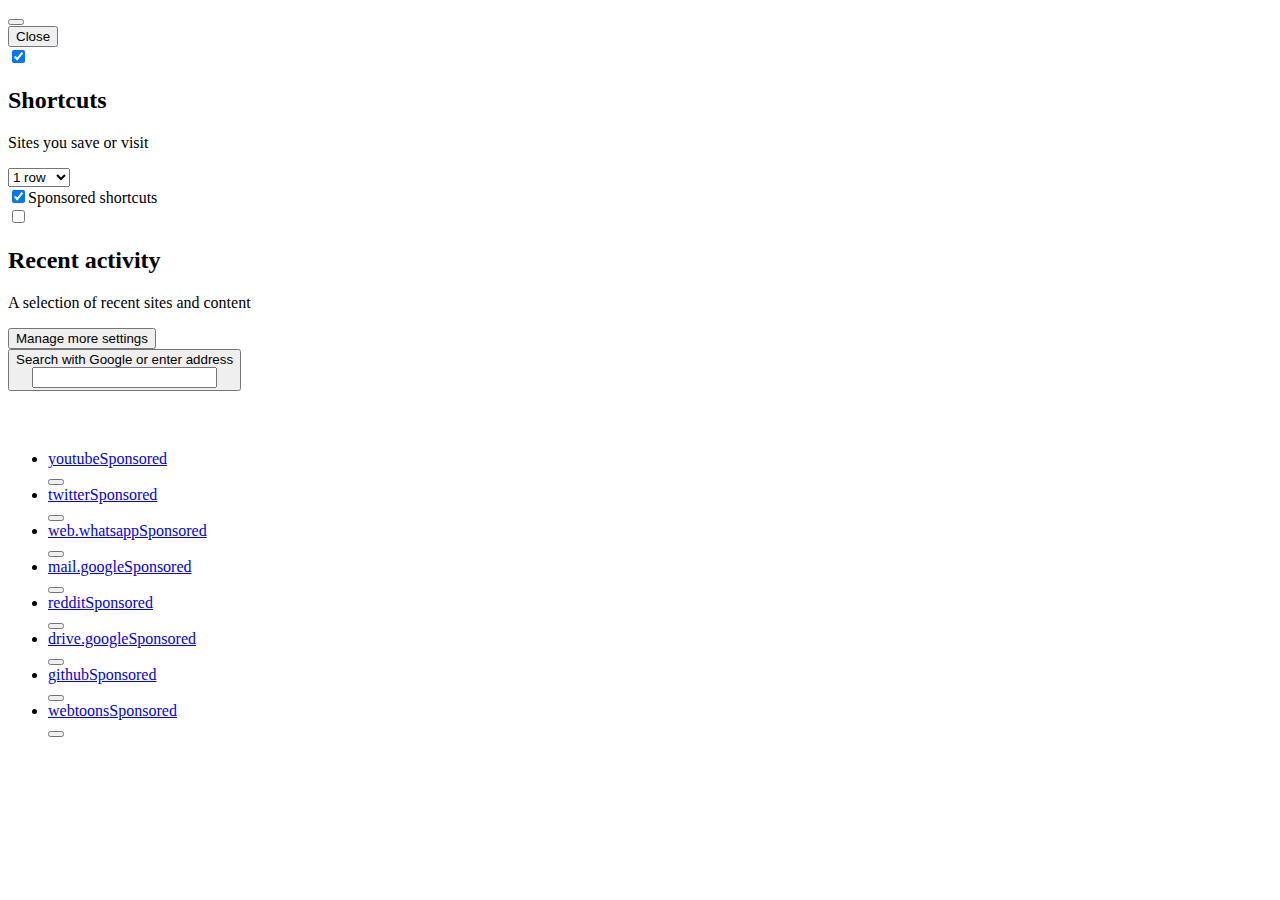
<file: ManguacaTEC/assets/images/New Tab.html>
<!-- This Source Code Form is subject to the terms of the Mozilla Public
   - License, v. 2.0. If a copy of the MPL was not distributed with this file,
   - You can obtain one at http://mozilla.org/MPL/2.0/. -->
<!DOCTYPE html>
<html dir="ltr" lang="en-US"><head>
<meta http-equiv="content-type" content="text/html; charset=UTF-8">
    <meta charset="utf-8">
    <meta http-equiv="Content-Security-Policy" content="default-src 'none'; object-src 'none'; script-src resource: chrome:; connect-src https:; img-src https: data: blob: chrome:; style-src 'unsafe-inline';">
    <meta name="color-scheme" content="light dark">
    <title data-l10n-id="newtab-page-title">New Tab</title>
    <link rel="icon" type="image/png" href="chrome://branding/content/icon32.png">
    <link rel="localization" href="branding/brand.ftl">
    <link rel="localization" href="browser/branding/brandings.ftl">
    <link rel="localization" href="browser/newtab/newtab.ftl">
    <link rel="stylesheet" href="chrome://browser/content/contentSearchUI.css">
    <link rel="stylesheet" href="chrome://activity-stream/content/css/activity-stream.css">
  </head>
  <body class="activity-stream" style="--newtab-background-color: rgb(82, 78, 71); --newtab-background-color-secondary: rgba(68, 65, 59, 1); --newtab-text-primary-color: rgba(255, 255, 255, 1); --lwt-sidebar-background-color: rgb(68, 65, 59); --lwt-sidebar-text-color: rgba(255, 255, 255, 1); --lwt-sidebar-highlight-background-color: rgba(184, 180, 173, 0.30000001192092896); --newtab-search-icon: url(moz-extension://c4eb9fa8-7b5a-4562-af3c-4c9fd86455e6/favicon.ico);" lwt-newtab="true" lwt-newtab-brighttext="" lwt-sidebar="true" lwt-sidebar-brighttext="true" lwt-sidebar-highlight="true">
    <div id="root"><div><span><button class="icon icon-settings personalize-button personalize-animate-appear-done personalize-animate-enter-done" data-l10n-id="newtab-personalize-icon-label" title="Personalize new tab" aria-label="Personalize new tab"></button><div class="customize-menu" role="dialog" data-l10n-id="newtab-personalize-dialog-label" aria-label="Personalize"><button class="close-button" data-l10n-id="newtab-custom-close-button">Close</button><div></div><div class="home-section"><div id="shortcuts-section" class="section"><label class="switch"><input id="shortcuts-toggle" type="checkbox" preference="feeds.topsites" aria-labelledby="custom-shortcuts-title" aria-describedby="custom-shortcuts-subtitle" eventsource="TOP_SITES" checked="checked"><span class="slider" role="presentation"></span></label><div><h2 id="custom-shortcuts-title" class="title"><label for="shortcuts-toggle" data-l10n-id="newtab-custom-shortcuts-title">Shortcuts</label></h2><p id="custom-shortcuts-subtitle" class="subtitle" data-l10n-id="newtab-custom-shortcuts-subtitle">Sites you save or visit</p><div class="more-info-top-wrapper "><div class="more-information expand"><select id="row-selector" class="selector" name="row-count" preference="topSitesRows" aria-labelledby="custom-shortcuts-title"><option value="1" data-l10n-id="newtab-custom-row-selector" data-l10n-args="{&quot;num&quot;: 1}" selected="selected">1 row</option><option value="2" data-l10n-id="newtab-custom-row-selector" data-l10n-args="{&quot;num&quot;: 2}">2 rows</option><option value="3" data-l10n-id="newtab-custom-row-selector" data-l10n-args="{&quot;num&quot;: 3}">3 rows</option><option value="4" data-l10n-id="newtab-custom-row-selector" data-l10n-args="{&quot;num&quot;: 4}">4 rows</option></select><div class="check-wrapper" role="presentation"><input id="sponsored-shortcuts" class="sponsored-checkbox" type="checkbox" preference="showSponsoredTopSites" eventsource="SPONSORED_TOP_SITES" checked="checked"><label class="sponsored" for="sponsored-shortcuts" data-l10n-id="newtab-custom-sponsored-sites">Sponsored shortcuts</label></div></div></div></div></div><div id="recent-section" class="section"><label class="switch"><input id="highlights-toggle" type="checkbox" preference="feeds.section.highlights" eventsource="HIGHLIGHTS" aria-labelledby="custom-recent-title" aria-describedby="custom-recent-subtitle"><span class="slider" role="presentation"></span></label><div><h2 id="custom-recent-title" class="title"><label for="highlights-toggle" data-l10n-id="newtab-custom-recent-title">Recent activity</label></h2><p id="custom-recent-subtitle" class="subtitle" data-l10n-id="newtab-custom-recent-subtitle">A selection of recent sites and content</p></div></div><span class="divider" role="separator"></span><div><button id="settings-link" class="external-link" data-l10n-id="newtab-custom-settings">Manage more settings</button></div></div></div></span><div class="outer-wrapper ds-outer-wrapper-breakpoint-override visible-logo"><main class=""><div class="non-collapsible-section"><div class="search-wrapper"><div class="logo-and-wordmark"><div class="logo"></div><div class="wordmark"></div></div><div class="search-inner-wrapper"><button class="search-handoff-button" data-l10n-id="newtab-search-box-handoff-input" data-l10n-args="{&quot;engine&quot;:&quot;Google&quot;}" tabindex="-1" title="Search with Google or enter address" aria-label="Search with Google or enter address"><div class="fake-textbox" data-l10n-id="newtab-search-box-handoff-text" data-l10n-args="{&quot;engine&quot;:&quot;Google&quot;}">Search with Google or enter address</div><input type="search" class="fake-editable" tabindex="-1" aria-hidden="true"><div class="fake-caret"></div></button></div></div></div><div class="body-wrapper on"><div class="discovery-stream ds-layout"><div class="ds-column ds-column-12"><div class="ds-column-grid"><div><div class="ds-top-sites "><section class="collapsible-section top-sites" data-section-id="topsites"><div class="section-top-bar"><h3 class="section-title-container " style="visibility: hidden;"><span class="section-title"><span data-l10n-id="newtab-section-header-topsites">Top Sites</span></span><span class="learn-more-link-wrapper"></span></h3></div><div><ul class="top-sites-list"><li class="top-site-outer"><div class="top-site-inner"><a class="top-site-button" href="https://www.youtube.com/" tabindex="0" draggable="true"><div class="tile" aria-hidden="true"><div class="icon-wrapper" data-fallback="y"><div class="top-site-icon rich-icon" style="background-image: url(&quot;[data-uri]&quot;);"></div></div></div><div class="title"><span dir="auto">youtube<span class="sponsored-label" data-l10n-id="newtab-topsite-sponsored">Sponsored</span></span></div></a><div><button aria-haspopup="true" data-l10n-id="newtab-menu-content-tooltip" data-l10n-args="{&quot;title&quot;:&quot;youtube&quot;}" class="context-menu-button icon" title="Open menu" aria-label="Open context menu for youtube"></button></div></div></li><li class="top-site-outer"><div class="top-site-inner"><a class="top-site-button" href="https://twitter.com/" tabindex="0" draggable="true"><div class="tile" aria-hidden="true"><div class="icon-wrapper" data-fallback="t"><div class="top-site-icon rich-icon" style="background-image: url(&quot;[data-uri]&quot;);"></div></div></div><div class="title"><span dir="auto">twitter<span class="sponsored-label" data-l10n-id="newtab-topsite-sponsored">Sponsored</span></span></div></a><div><button aria-haspopup="true" data-l10n-id="newtab-menu-content-tooltip" data-l10n-args="{&quot;title&quot;:&quot;twitter&quot;}" class="context-menu-button icon" title="Open menu" aria-label="Open context menu for twitter"></button></div></div></li><li class="top-site-outer"><div class="top-site-inner"><a class="top-site-button" href="https://web.whatsapp.com/" tabindex="0" draggable="true"><div class="tile" aria-hidden="true"><div class="icon-wrapper" data-fallback="w"><div class="top-site-icon rich-icon" style="background-image: url(&quot;[data-uri]&quot;);"></div></div></div><div class="title"><span dir="auto">web.whatsapp<span class="sponsored-label" data-l10n-id="newtab-topsite-sponsored">Sponsored</span></span></div></a><div><button aria-haspopup="true" data-l10n-id="newtab-menu-content-tooltip" data-l10n-args="{&quot;title&quot;:&quot;web.whatsapp&quot;}" class="context-menu-button icon" title="Open menu" aria-label="Open context menu for web.whatsapp"></button></div></div></li><li class="top-site-outer"><div class="top-site-inner"><a class="top-site-button" href="https://mail.google.com/mail/u/0/#inbox" tabindex="0" draggable="true"><div class="tile" aria-hidden="true"><div class="icon-wrapper" data-fallback="m"><div></div><div class="top-site-icon default-icon" data-fallback="" style="background-image: url(&quot;[data-uri]&quot;);"></div></div></div><div class="title"><span dir="auto">mail.google<span class="sponsored-label" data-l10n-id="newtab-topsite-sponsored">Sponsored</span></span></div></a><div><button aria-haspopup="true" data-l10n-id="newtab-menu-content-tooltip" data-l10n-args="{&quot;title&quot;:&quot;mail.google&quot;}" class="context-menu-button icon" title="Open menu" aria-label="Open context menu for mail.google"></button></div></div></li><li class="top-site-outer"><div class="top-site-inner"><a class="top-site-button" href="https://www.reddit.com/r/manga/" tabindex="0" draggable="true"><div class="tile" aria-hidden="true"><div class="icon-wrapper" data-fallback="r"><div class="top-site-icon rich-icon" style="background-image: url(&quot;[data-uri]&quot;);"></div></div></div><div class="title"><span dir="auto">reddit<span class="sponsored-label" data-l10n-id="newtab-topsite-sponsored">Sponsored</span></span></div></a><div><button aria-haspopup="true" data-l10n-id="newtab-menu-content-tooltip" data-l10n-args="{&quot;title&quot;:&quot;reddit&quot;}" class="context-menu-button icon" title="Open menu" aria-label="Open context menu for reddit"></button></div></div></li><li class="top-site-outer"><div class="top-site-inner"><a class="top-site-button" href="https://drive.google.com/drive/u/0/" tabindex="0" draggable="true"><div class="tile" aria-hidden="true"><div class="icon-wrapper" data-fallback="d"><div></div><div class="top-site-icon default-icon" data-fallback="" style="background-image: url(&quot;[data-uri]&quot;);"></div></div></div><div class="title"><span dir="auto">drive.google<span class="sponsored-label" data-l10n-id="newtab-topsite-sponsored">Sponsored</span></span></div></a><div><button aria-haspopup="true" data-l10n-id="newtab-menu-content-tooltip" data-l10n-args="{&quot;title&quot;:&quot;drive.google&quot;}" class="context-menu-button icon" title="Open menu" aria-label="Open context menu for drive.google"></button></div></div></li><li class="top-site-outer hide-for-narrow"><div class="top-site-inner"><a class="top-site-button" href="https://github.com/" tabindex="0" draggable="true"><div class="tile" aria-hidden="true"><div class="icon-wrapper" data-fallback="g"><div class="top-site-icon rich-icon" style="background-image: url(&quot;[data-uri]&quot;);"></div></div></div><div class="title"><span dir="auto">github<span class="sponsored-label" data-l10n-id="newtab-topsite-sponsored">Sponsored</span></span></div></a><div><button aria-haspopup="true" data-l10n-id="newtab-menu-content-tooltip" data-l10n-args="{&quot;title&quot;:&quot;github&quot;}" class="context-menu-button icon" title="Open menu" aria-label="Open context menu for github"></button></div></div></li><li class="top-site-outer hide-for-narrow"><div class="top-site-inner"><a class="top-site-button" href="https://www.webtoons.com/en/" tabindex="0" draggable="true"><div class="tile" aria-hidden="true"><div class="icon-wrapper" data-fallback="w"><div></div><div class="top-site-icon default-icon" data-fallback="" style="background-image: url(&quot;[data-uri]&quot;);"></div></div></div><div class="title"><span dir="auto">webtoons<span class="sponsored-label" data-l10n-id="newtab-topsite-sponsored">Sponsored</span></span></div></a><div><button aria-haspopup="true" data-l10n-id="newtab-menu-content-tooltip" data-l10n-args="{&quot;title&quot;:&quot;webtoons&quot;}" class="context-menu-button icon" title="Open menu" aria-label="Open context menu for webtoons"></button></div></div></li></ul><div class="edit-topsites-wrapper"></div></div></section></div></div></div></div><style data-styles="[[null]]"></style></div><div class="discovery-stream ds-layout"><div class="ds-column ds-column-12"><div class="ds-column-grid"><div></div></div></div><style data-styles="[[null]]"></style></div></div></main></div></div></div>
    <div id="footer-asrouter-container" role="presentation"></div>
  

</body></html>
</file>
